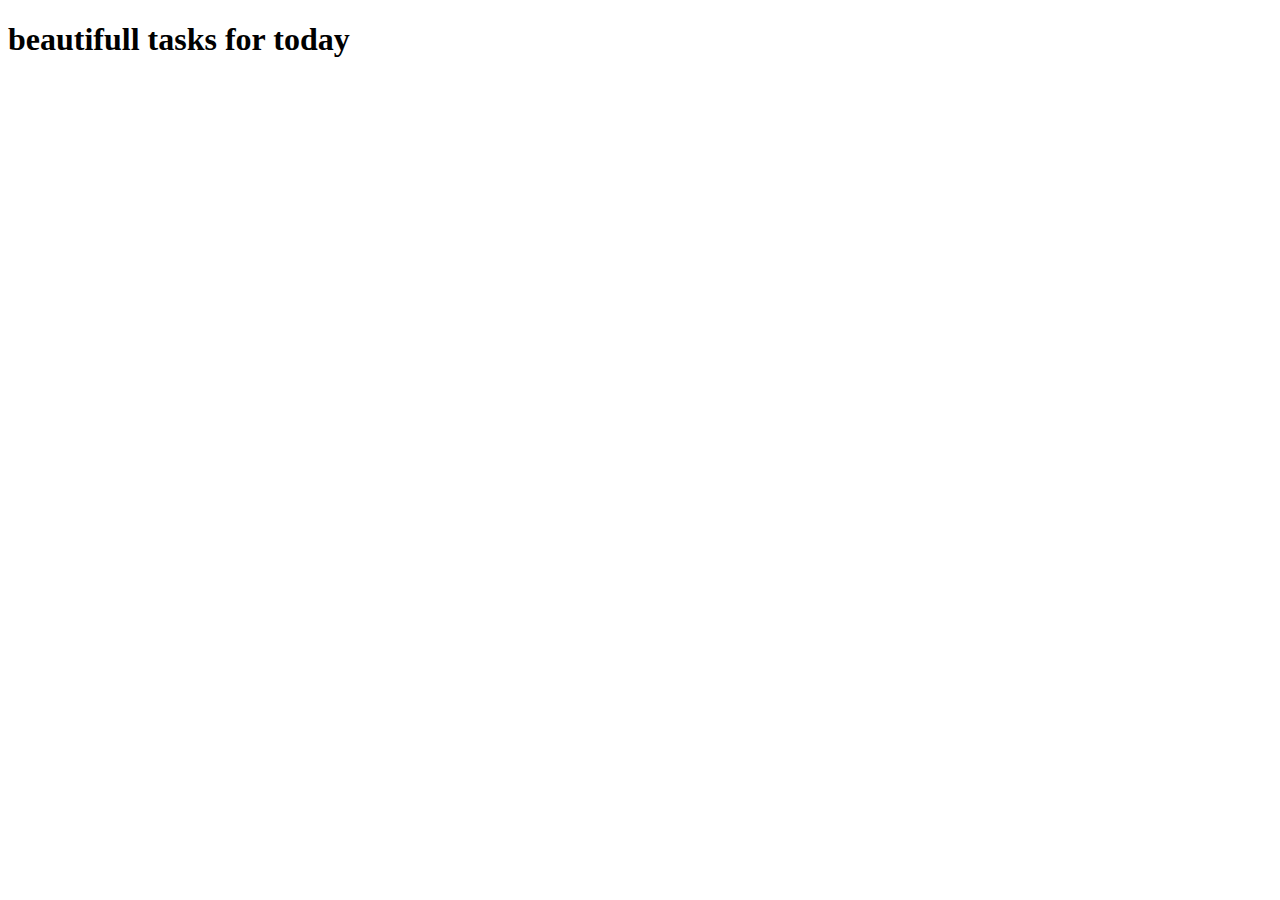
<file: 17.12.2022/index.html>
<!DOCTYPE html>
<html lang="en">

<head>
    <meta charset="UTF-8">
    <meta http-equiv="X-UA-Compatible" content="IE=edge">
    <meta name="viewport" content="width=device-width, initial-scale=1.0">
    <title>task for today</title>
</head>

<body>
    <script src="./app.js"></script>
    <h1>beautifull tasks for today</h1>
</body>

</html>
</file>
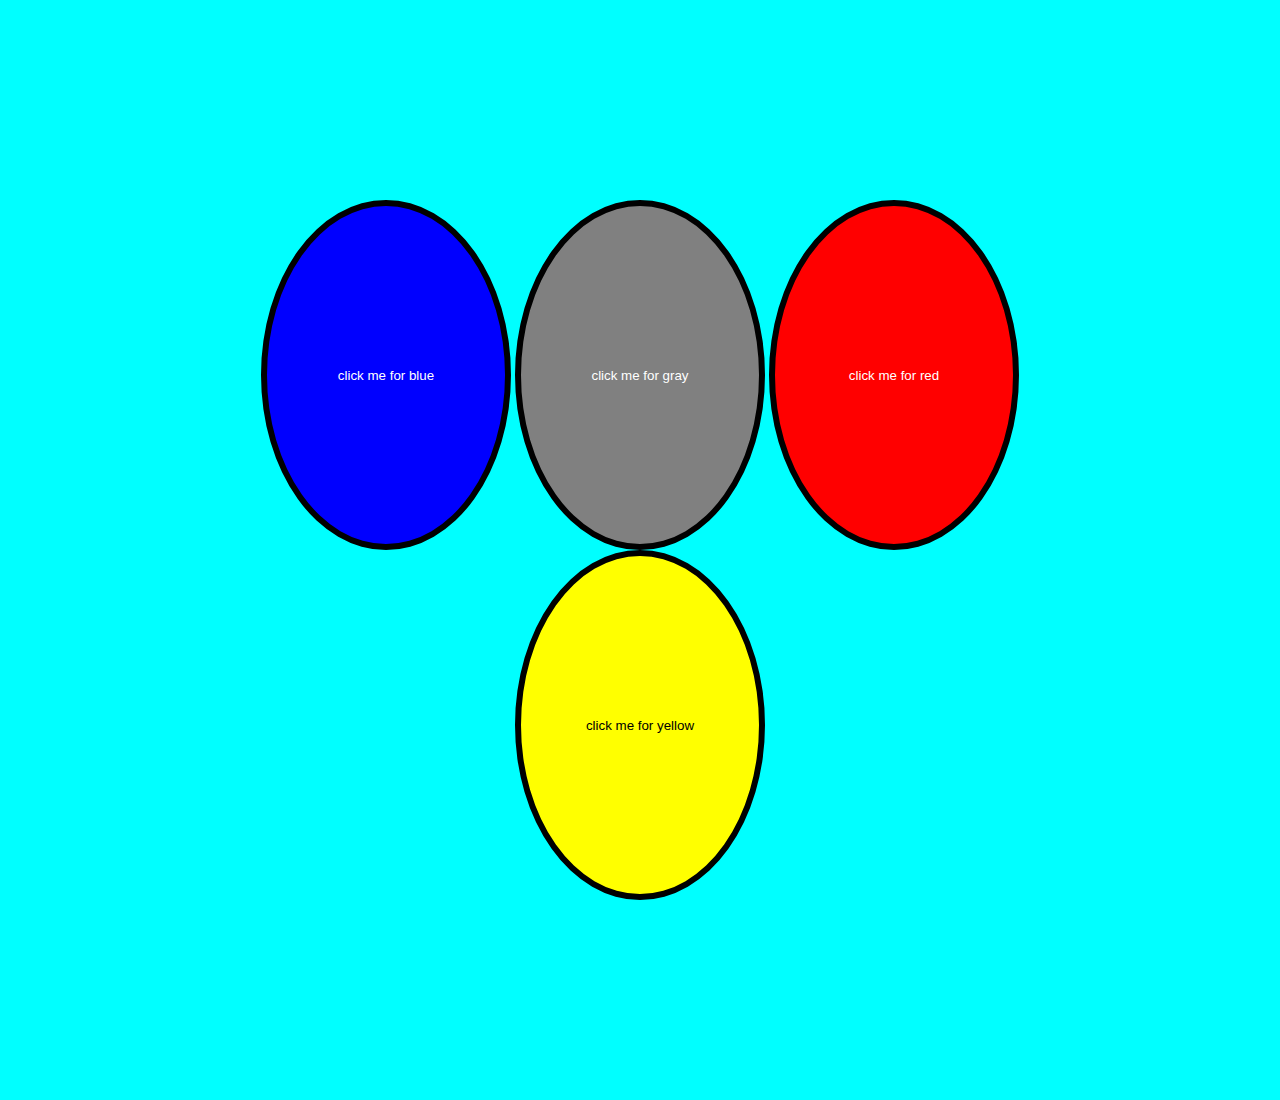
<file: 27.12.2022/index.html>
<!DOCTYPE html>
<html lang="en">

<head>
    <meta charset="UTF-8">
    <meta http-equiv="X-UA-Compatible" content="IE=edge">
    <meta name="viewport" content="width=device-width, initial-scale=1.0">
    <title>Switch Color</title>
</head>
<link rel="stylesheet" href="./style.css">

<body>
    <button style="background-color: blue; color: white;" id="blue">click me for blue</button>
    <button style="background-color: gray;color: white;" id="gray">click me for gray</button>
    <button style="background-color: red;color: white;" id="red">click me for red</button>
    <button style="background-color: yellow;color: black;" id="yellow">click me for yellow</button>
    <script src="./app.js"></script>
</body>

</html>
</file>
<file: 27.12.2022/style.css>
body {
    text-align: center;
    margin: 200px;
    background-color: aqua;
}

body>button {
    border-radius: 50%;
    border: 6px solid black;
    height: 350px;
    width: 250px ;
}
</file>
